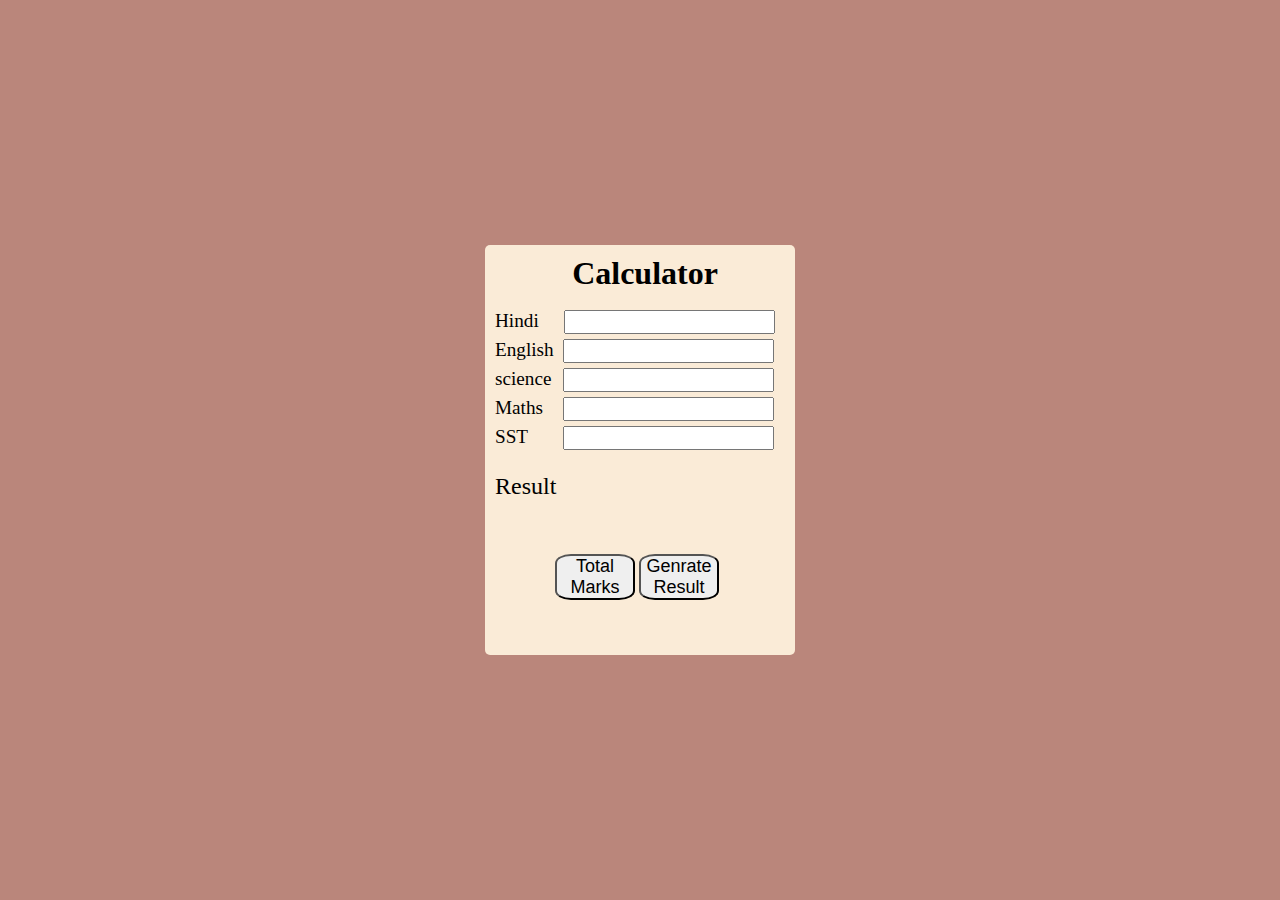
<file: index.html>
<!DOCTYPE html>
<html lang="en">

<head>
    <title>Calculator</title>
    <link rel="stylesheet" href="html1.css">
    <script>

        function sunny() {
            let a = document.getElementById("no1").value;
            let b = document.getElementById("no2").value;
            let c = document.getElementById("no3").value;
            let d = document.getElementById("no4").value;
            let e = document.getElementById("no5").value;
            document.getElementById("r1").innerText = parseInt(a) + parseInt(b) + parseInt(c) + parseInt(d) + parseInt(e);
        }
        function sunny2() {
            let a = document.getElementById("no1").value;
            let b = document.getElementById("no2").value;
            let c = document.getElementById("no3").value;
            let d = document.getElementById("no4").value;
            let e = document.getElementById("no5").value;
            let hack = (parseInt(a) + parseInt(b) + parseInt(c) + parseInt(d) + parseInt(e)) / 5
            if (hack < 33) {
                document.getElementById("r1").innerText = "Student failed = " + (parseInt(a) + parseInt(b) + parseInt(c) + parseInt(d) + parseInt(e)) / 5 + "%";
            } else {
                document.getElementById("r1").innerText = "Student pass = " + (parseInt(a) + parseInt(b) + parseInt(c) + parseInt(d) + parseInt(e)) / 5 + "%";
            }
        }

    </script>
</head>

<body>
    <div class="container">
        <div class="heading">
            <h1>Calculator</h1><br>
        </div>
        <div class="content">
            <label>Hindi </label>
            <input id="no1" type="number" style="margin-left: 20px;"><br>
            <label>English </label>
            <input id="no2" type="number" style="margin-left: 5px;">
            <label>science</label>
            <input id="no3" type="number" style="margin-left: 7px;">
            <label>Maths</label>
            <input id="no4" value="" type="number" style="margin-left: 15px;"><br>
            <label>SST</label>
            <input id="no5" value="" type="number" style="margin-left: 30px;">
        </div><br>
        <div class="Result" id="r1">Result</div>
        <br><br><br>
        <div class="button2">
            <button class="button" onclick="sunny()">Total Marks</button>
            <button class="button" onclick="sunny2()">Genrate Result</button>

        </div>
    </div>


</body>

</html>
</file>
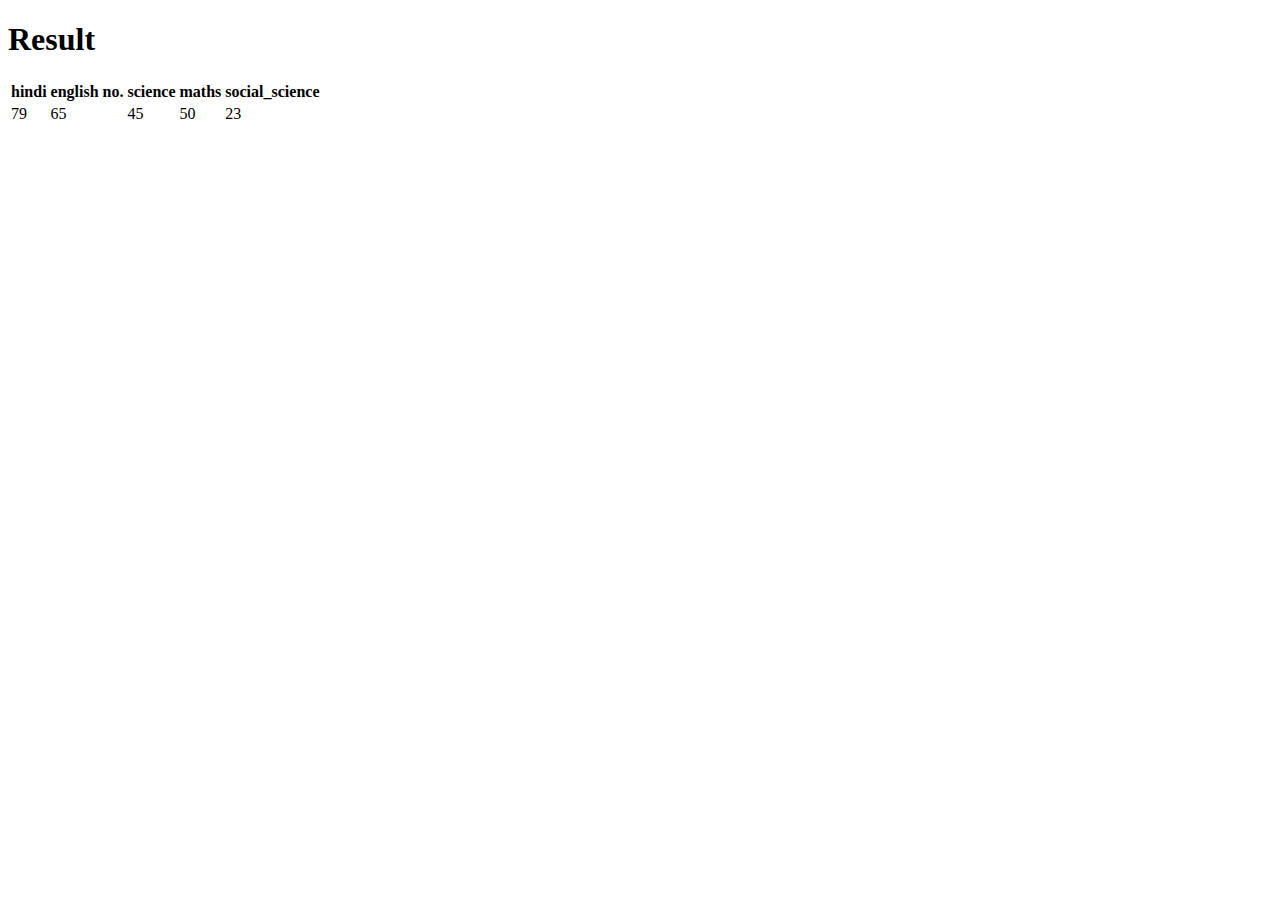
<file: classper.html>
<!DOCTYPE html> 
<html lang="en">
<head>
    <meta charset="UTF-8">
    <meta name="viewport" content="width=<table>, initial-scale=1.0">
    <title>Document</title>
</head>
<h1>Result</h1>
<body>
    <table>
      <tr>
        <th>hindi</th>
        <th>english no.</th>
        <th>science</th>
        <th>maths</th>
        <th> social_science</th>
      </tr>
      <tr>
        <td>79</td>
        <td>65</td>
        <td>45</td>
        <td>50</td>
        <td>23</td>


    </table>
   
    
      
</body>
</html>
</file>
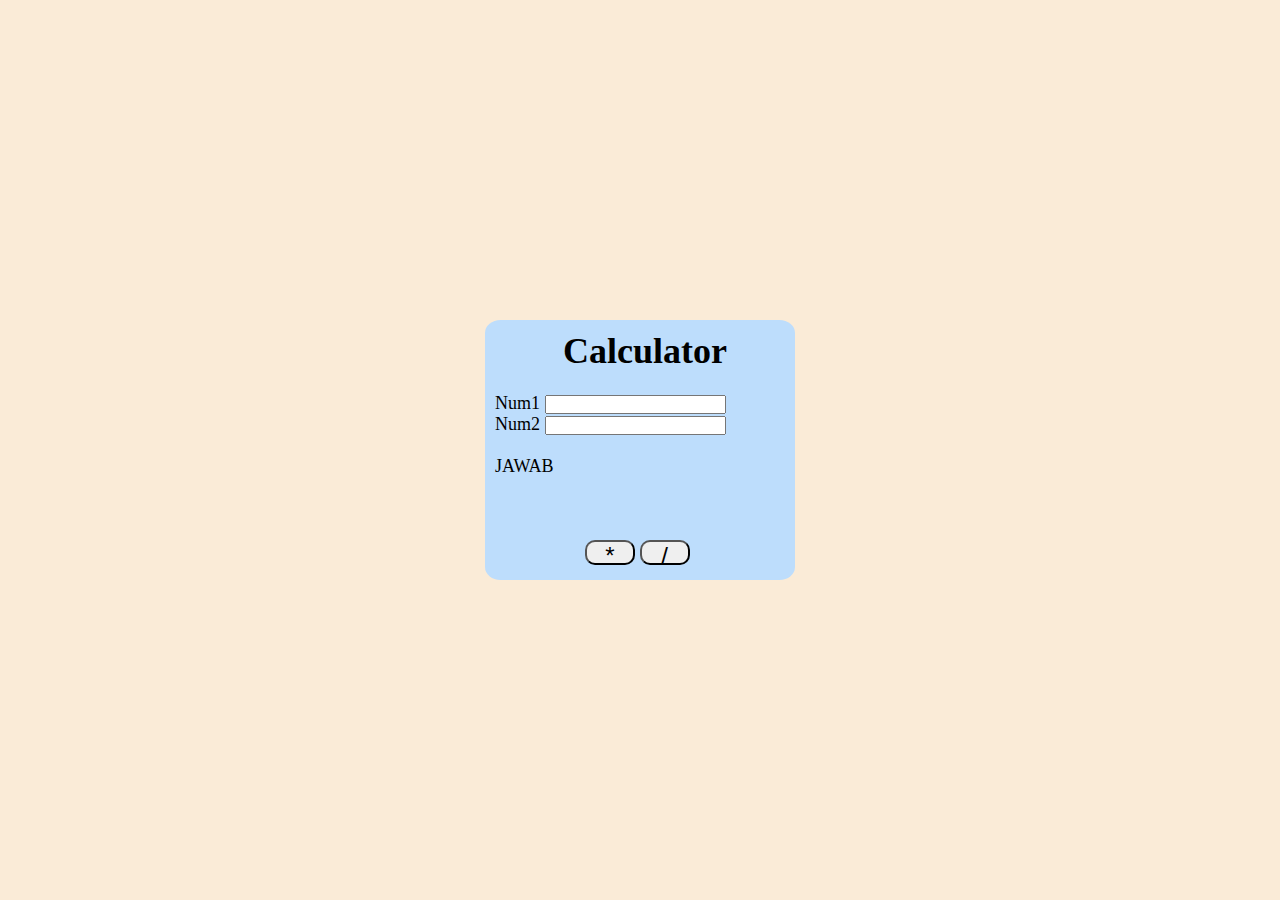
<file: index2.html>
<!DOCTYPE html>
<html lang="en">
<head>
    <title>Calculator</title>
    <script>
      function sunny(){
        var a = document.getElementById("no1").value;
        var b = document.getElementById("no2").value;
        document.getElementById("r1") .innerText = parseInt(a) * parseInt(b);
      }
      function bobby(){
        var a = document.getElementById("no1").value;
        var b = document.getElementById("no2").value;
        document.getElementById("r1") .innerText = parseInt(a) / parseInt(b);
      }

    </script>
    <link rel="stylesheet" href="html2.css">
</head>
<body>
    <div class="container">
        
    <div class="content">
    <h1 class="heading">Calculator</h1><br>
    <label>Num1</label>
    <input id="no1" value="" type="number"><br>
    <label>Num2</label>
    <input id="no2" value="" type="number"><br><br>
    <div id="r1">JAWAB</div>
<br><br><br>
<div class="but"> 
<button class="button" onclick="sunny()">*</button>
<button class="button" onclick="bobby()">/</button>
</div>
</div>
</div>
</body>
</html>
</file>
<file: html1.css>
*{
    margin: 0;
    padding: 0;
}
body{
    background-color: #BA867B;
    height: 100vh;
    width: 100%;
    display: flex;
    justify-content: center;
    align-items: center;

}
.container{
    width: 300px;
    height: 400px;
    background-color: antiquewhite;
    margin: 0 auto;
    border-radius: 5px;   
    padding-left: 10px;
    padding-top: 10px;
}
.button{
    width: 80px;
    border-radius: 20%;
    font-size: large;
}
.button2{
   margin-left: 60px;
}
.content{
    font-size: larger;
}
.Result{
    font-size: x-large;
}
.heading{
    text-align: center;
}
input{
    height: 20px;
    font-size: medium;
    margin-bottom: 5px;
}
</file>
<file: html2.css>
*{
    margin: 0;
    padding: 0;
}
.container{
    height: 100vh;
    width: 100%;
    background-color: antiquewhite;
    display: flex;
    justify-content: center;
    align-items: center;
}

.content{
     background-color: #BDDDFC;
     height: 250px;
     width: 300px;
     padding-left: 10px;
     padding-top: 10px;
     border-radius: 5%;
     font-size: large;
}
.heading{
    text-align: center;
}
.button{
    width: 50px;
    text-align: center;
    font-size: medium;
    border-radius: 10px;
    font-size: x-large;
    height: 25px;
    text-align: center;
    
}
.but{
    margin: 0 auto;
    width: 40%;
    

}
</file>
